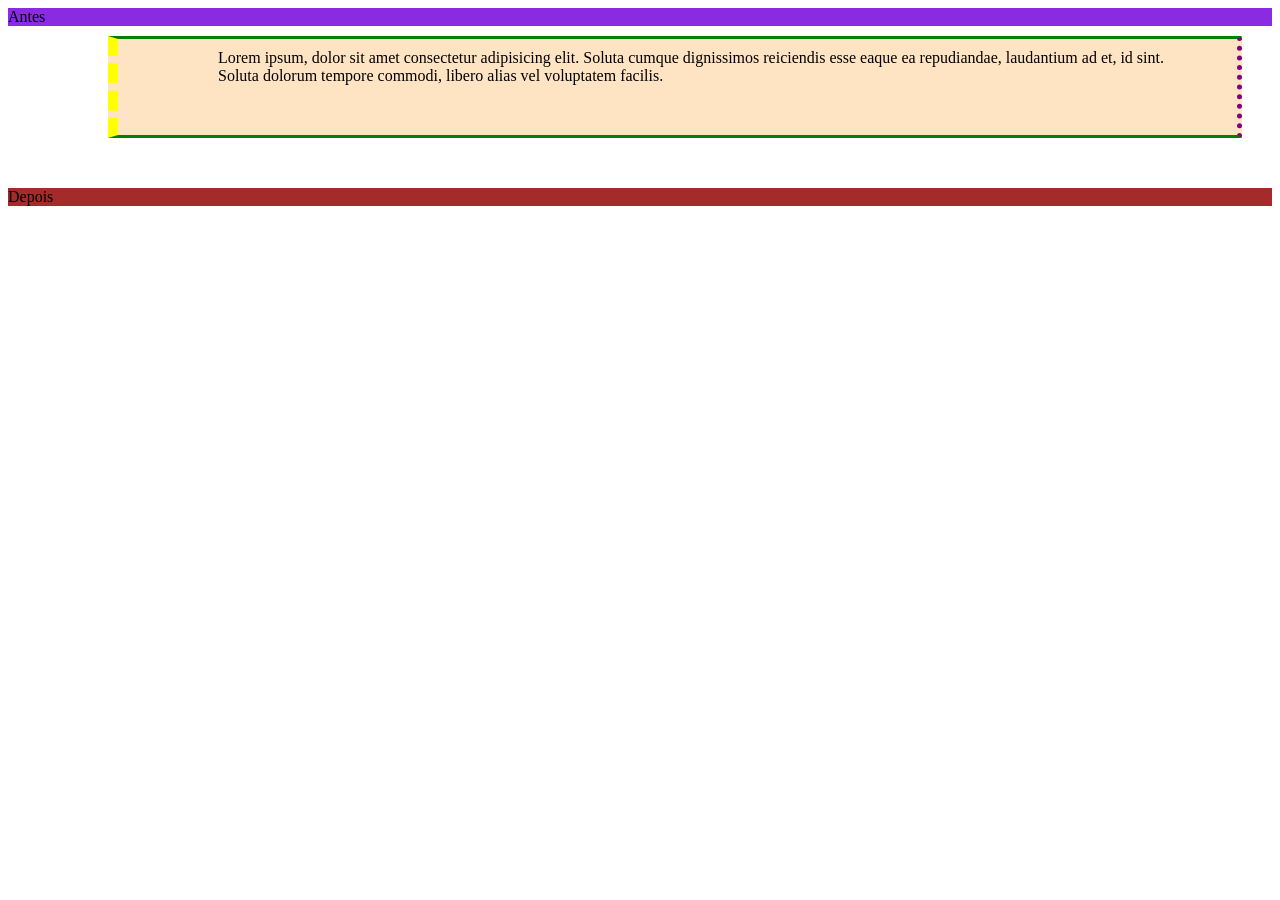
<file: dimensions.html>
<!DOCTYPE html>
<html lang="en">

<head>
    <meta charset="UTF-8">
    <meta name="viewport" content="width=device-width, initial-scale=1.0">
    <title>Document</title>
    <style>
        .div1 {
            background-color: blueviolet;
        }

        .div2 {
            background-color: bisque;
            padding: 10px 30px 50px 100px;
            border-top: 3px solid green;
            border-bottom: 3px solid green;
            border-right: 5px dotted purple;
            border-left: 10px dashed yellow;
            /* margin: 10px 30px 50px 100px; */
            margin-top: 10px;
            margin-right: 30px;
            margin-bottom: 50px;
            margin-left: 100px;
        }

        .div3 {
            background-color: brown;
        }
    </style>
</head>

<body>

    <div class="div1">Antes</div>
    <div class="div2">Lorem ipsum, dolor sit amet consectetur adipisicing elit. Soluta cumque dignissimos reiciendis
        esse eaque ea repudiandae, laudantium ad et, id sint. Soluta dolorum tempore commodi, libero alias vel
        voluptatem facilis.</div>
    <div class="div3">Depois</div>

</body>

</html>
</file>
